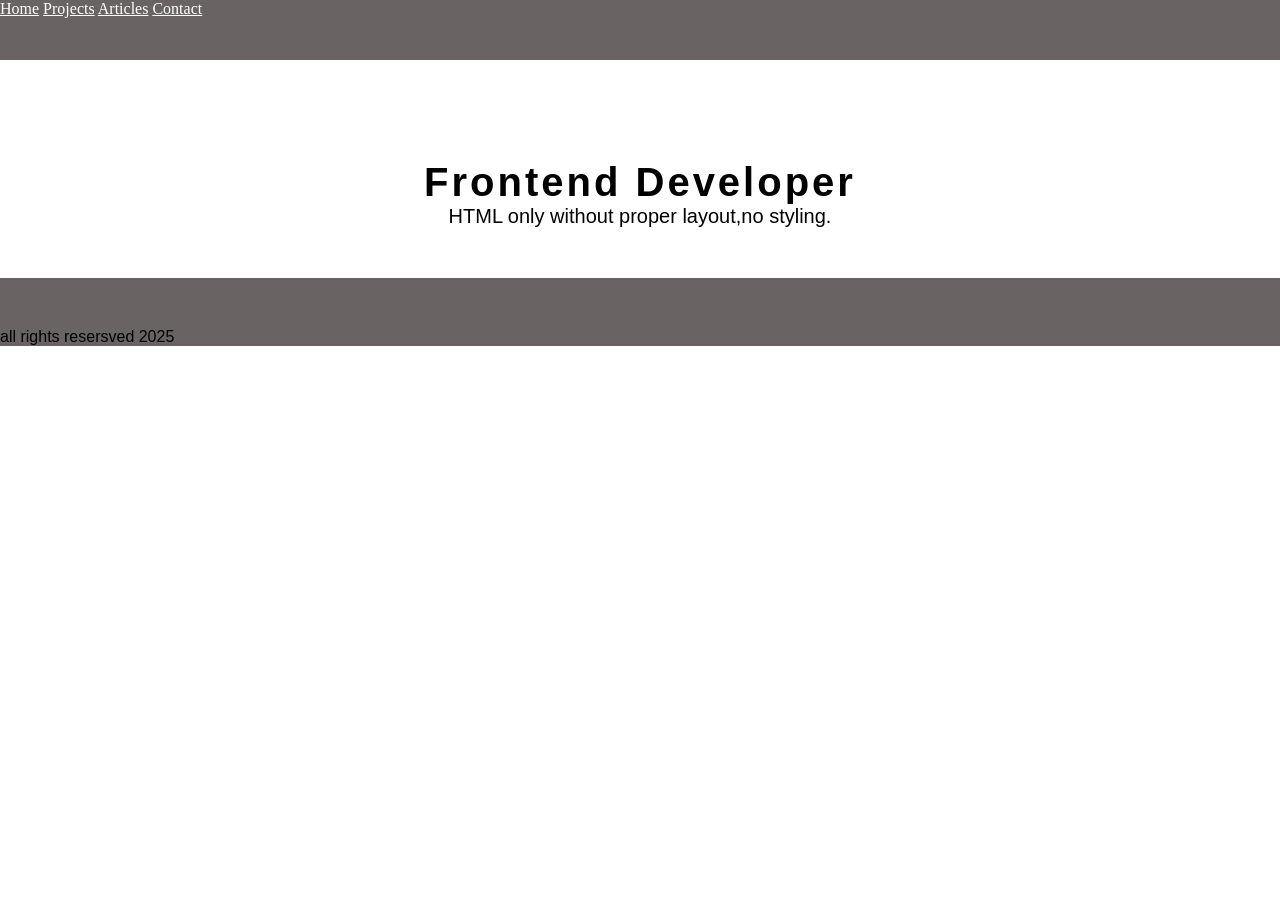
<file: Basic-HTML-website/index.html>
<!DOCTYPE html>
<html lang="en">
<head>
    <meta charset="UTF-8">
    <meta name="viewport" content="width=device-width, initial-scale=1.0">
    <title>Home</title>
    <link rel="stylesheet" href="index.css">
</head>
<body>
    <header>
        <div class="navbar">
            <a href="index.html">Home</a>
            <a href="projects.html">Projects</a>
            <a href="articles.html">Articles</a>
            <a href="contact.html">Contact</a>
        </div>
    </header>
    <main>
        <div class="home_text">
            <p class="home_main_text">
                Frontend Developer 
            </p>
            <p class="home_sub_text">
                HTML only without proper layout,no styling.
            </p>
        </div>
    </main>
    <footer>
        <p class="footer_message">all rights resersved 2025</p>
    </footer>
</body>
</html>
</file>
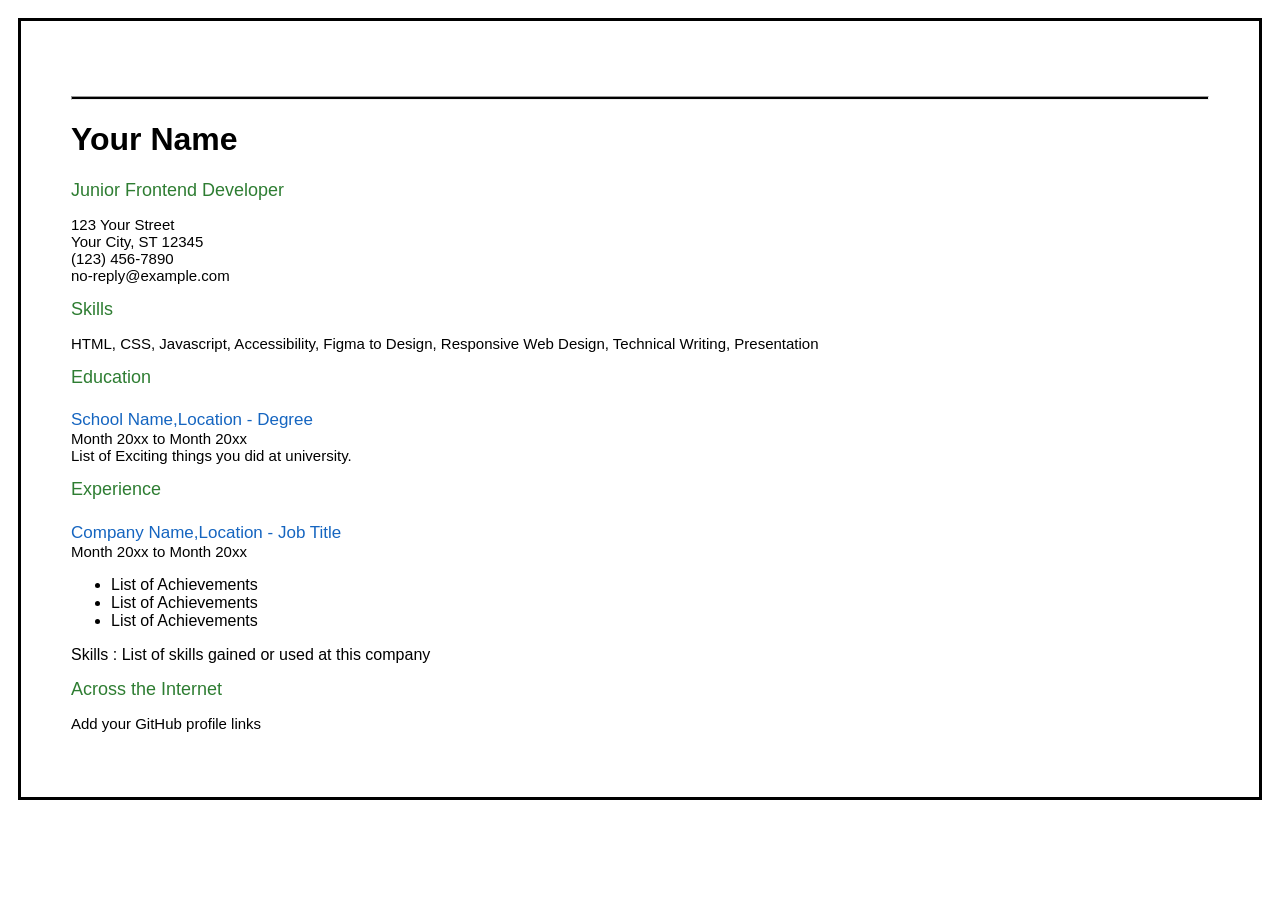
<file: cv.html>
<!DOCTYPE html>
<html lang="en">
<head>
    <meta charset="UTF-8">
    <meta name="viewport" content="width=device-width, initial-scale=1.0">
    <title>CV</title>

    <style>
        body{
            font-family: 'Segoe UI', Tahoma, Geneva, Verdana, sans-serif;
            padding-left: 10px;
            padding-right: 10px;
            padding-top: 10px;
            padding-bottom: 10px;
            
        }
        .cv_page{
            padding: 50px;
            border: 3.5px solid black;
        }
        hr{
            margin-top: 25px;
            background-color: black;
            height: 2px;
        }
        h2{
            font-size: 18px;
            font-weight: 500;
            color: rgb(46, 125, 50);
        }
        h4{
            font-size: 17px;
            color: rgb(21, 101, 192);
            font-weight: 500;
            margin-bottom: 0px;
            padding-bottom: 0px;
        }
        p{
            font-size: 15px;
            margin-top: 0;
            font-weight: 495;
        }
    </style>

</head>
<body>
    <div class="cv_page">
        <hr>

        <h1>Your Name</h1>
        <h2>Junior Frontend Developer</h2>
        <p>123 Your Street <br>
            Your City, ST 12345 <br>
            (123) 456-7890 <br>
            no-reply@example.com
        </p>
        <h2>Skills</h2>
        <p>HTML, CSS, Javascript, Accessibility, Figma to Design, Responsive Web Design, Technical Writing, Presentation</p>
        <h2>Education</h2>
        <h4>School Name,Location - Degree</h4>
        <p>Month 20xx to Month 20xx <br>
            List of Exciting things you did at university.
        </p>
        <h2>Experience</h2>
        <h4>Company Name,Location - Job Title</h4>
        <p>
            Month 20xx to Month 20xx <br>
            <ul>
                <li>List of Achievements</li>
                <li>List of Achievements</li>
                <li>List of Achievements</li>
            </ul>
            Skills : List of skills gained or used at this company
        </p>
        <h2>Across the Internet</h2>
        <p>Add your GitHub profile links</p>
    </div>
</body>
</html>
</file>
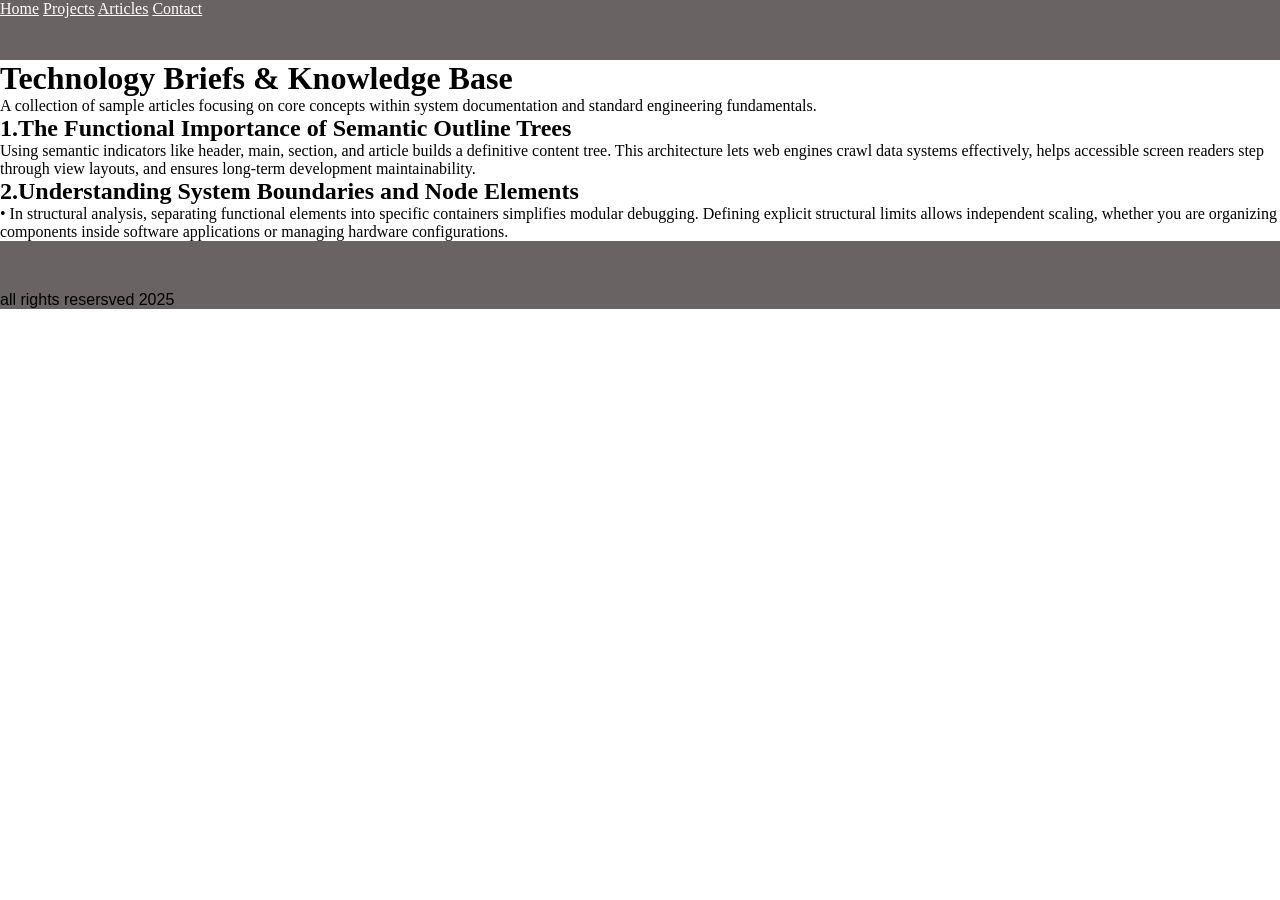
<file: Basic-HTML-website/articles.html>
<!DOCTYPE html>
<html lang="en">
<head>
    <meta charset="UTF-8">
    <meta name="viewport" content="width=device-width, initial-scale=1.0">
    <title>Projects</title>
    <link rel="stylesheet" href="articles.css">
</head>
<body>
    <header>
        <div class="navbar">
            <a href="index.html">Home</a>
            <a href="projects.html">Projects</a>
            <a href="articles.html">Articles</a>
            <a href="contact.html">Contact</a>
        </div>
    </header>
    <main>
        <h1>Technology Briefs & Knowledge Base</h1>
        <p> A collection of sample articles focusing on core concepts within system documentation and standard engineering fundamentals.</p>
        <h2>1.The Functional Importance of Semantic Outline Trees</h2>
        <p>Using semantic indicators like header, main, section, and article builds a definitive content tree. This architecture lets web engines crawl data systems effectively, helps accessible screen readers step through view layouts, and ensures long-term development maintainability.</p>
        <h2>2.Understanding System Boundaries and Node Elements</h2>
        <p>• In structural analysis, separating functional elements into specific containers simplifies modular debugging. Defining explicit structural limits allows independent scaling, whether you are organizing components inside software applications or managing hardware configurations.</p>
    </main> 
    <footer>
        <p class="footer_message">all rights resersved 2025</p>
    </footer>
</body>
</html>
</file>
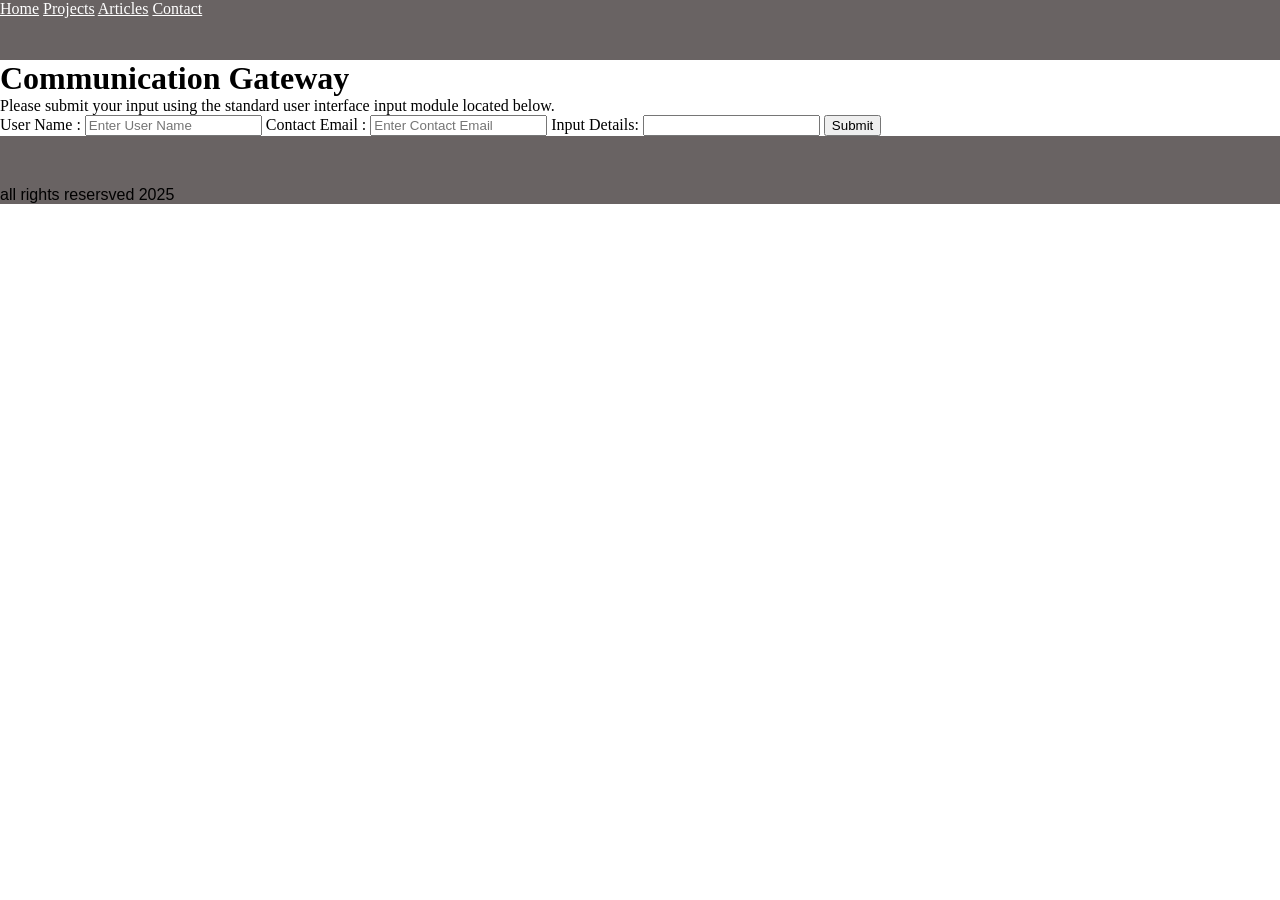
<file: Basic-HTML-website/contact.html>
<!DOCTYPE html>
<html lang="en">
<head>
    <meta charset="UTF-8">
    <meta name="viewport" content="width=device-width, initial-scale=1.0">
    <title>Projects</title>
    <link rel="stylesheet" href="contact.css">
</head>
<body>
    <header>
        <div class="navbar">
            <a href="index.html">Home</a>
            <a href="projects.html">Projects</a>
            <a href="articles.html">Articles</a>
            <a href="contact.html">Contact</a>
        </div>
    </header>
    <main>
        <h1>Communication Gateway</h1>
        <p>Please submit your input using the standard user interface input module located below.</p>
        <label for="username">User Name :</label>
        <input type="text" id="username" placeholder="Enter User Name">
        <label for="email">Contact Email :</label>
        <input type="text" id="email" placeholder="Enter Contact Email">
        <label for="input_details">Input Details:</label>
        <input type="text" id="input_details">
        <button>Submit</button>
    </main> 
    <footer>
        <p class="footer_message">all rights resersved 2025</p>
    </footer>
</body>
</html>
</file>
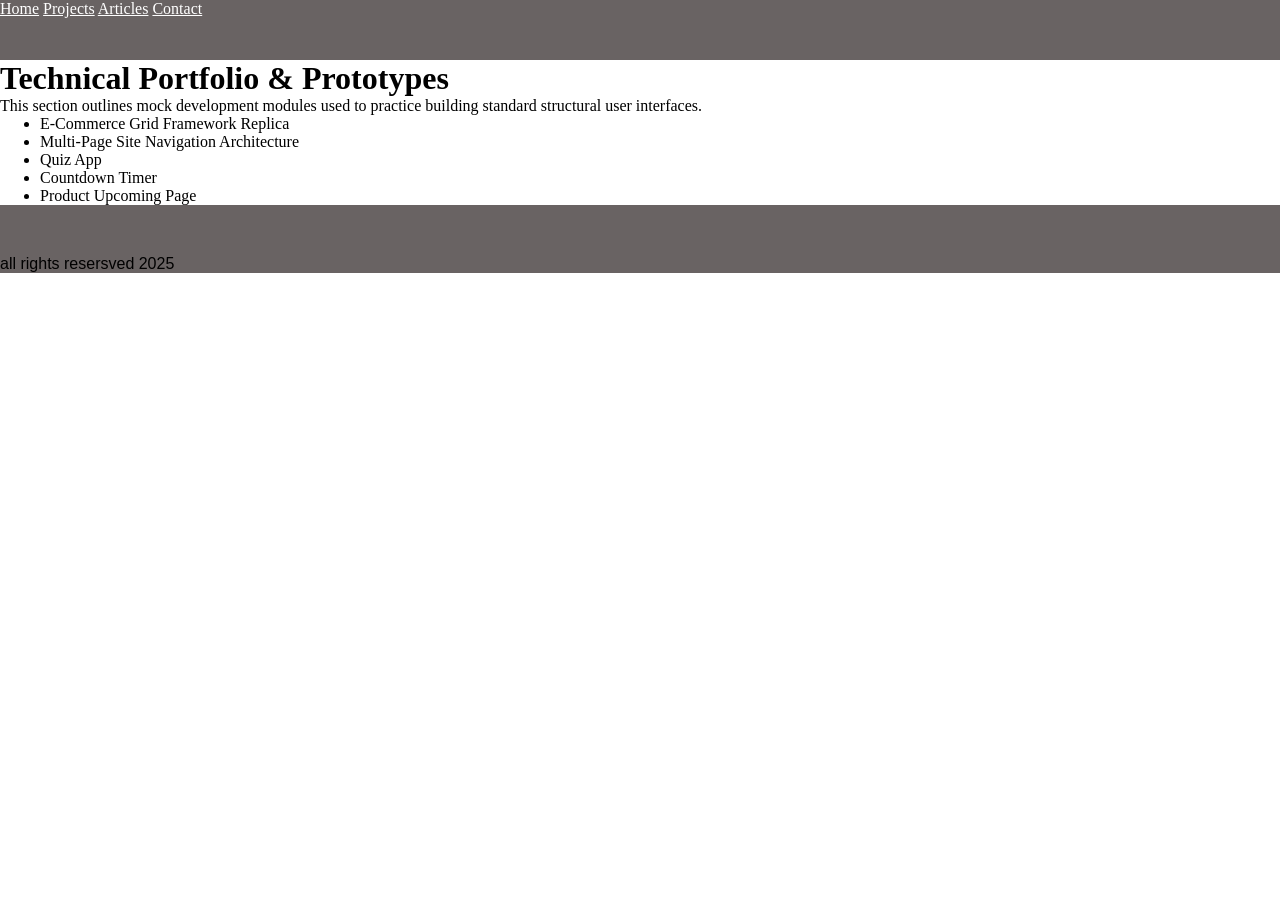
<file: Basic-HTML-website/projects.html>
<!DOCTYPE html>
<html lang="en">
<head>
    <meta charset="UTF-8">
    <meta name="viewport" content="width=device-width, initial-scale=1.0">
    <title>Projects</title>
    <link rel="stylesheet" href="projects.css">
</head>
<body>
    <header>
        <div class="navbar">
            <a href="index.html">Home</a>
            <a href="projects.html">Projects</a>
            <a href="articles.html">Articles</a>
            <a href="contact.html">Contact</a>
        </div>
    </header>
    <main>
        <h1>Technical Portfolio & Prototypes</h1>
        <p>This section outlines mock development modules used to practice building standard structural user interfaces.</p>
        <ul>
            <li>E-Commerce Grid Framework Replica</li>
            <li>Multi-Page Site Navigation Architecture</li>
            <li>Quiz App</li>
            <li>Countdown Timer</li>
            <li>Product Upcoming Page</li>
        </ul>
    </main>
    <footer>
        <p class="footer_message">all rights resersved 2025</p>
    </footer>
</body>
</html>
</file>
<file: Basic-HTML-website/index.css>
*{
    margin-top: 0px;
    margin-bottom: 0px;
    margin-left: 0px;
    margin-right: 0px;
}
.navbar{
    height: 60px;
    background-color: rgb(105, 99, 99);
    
}
a{
    color: white;
}
.home_text{
    display: flex;
    padding-top: 100px;
    padding-bottom: 50px;
    flex-direction: column;
    align-items: center;
}
.home_main_text{
    font-family:Impact, Haettenschweiler, 'Arial Narrow Bold', sans-serif;
    font-size: 40px;
    font-weight: 700;
    align-self: center;
    letter-spacing: 3px;
}
.home_sub_text{
    font-family: Arial, Helvetica, sans-serif;
    font-size: 20px;
    
}
.footer_message{
    bottom: 0;
    padding-top: 50px;
    font-family: Arial, Helvetica, sans-serif;
    background-color: rgb(105, 99, 99);
}
</file>
<file: Basic-HTML-website/articles.css>
*{
    margin-top: 0px;
    margin-bottom: 0px;
    margin-left: 0px;
    margin-right: 0px;
}
.navbar{
    height: 60px;
    background-color: rgb(105, 99, 99);
    
}
a{
    color: white;
}

.footer_message{
    bottom: 0;
    padding-top: 50px;
    font-family: Arial, Helvetica, sans-serif;
    background-color: rgb(105, 99, 99);
}
</file>
<file: Basic-HTML-website/contact.css>
*{
    margin-top: 0px;
    margin-bottom: 0px;
    margin-left: 0px;
    margin-right: 0px;
}
.navbar{
    height: 60px;
    background-color: rgb(105, 99, 99);
    
}
a{
    color: white;
}

.footer_message{
    bottom: 0;
    padding-top: 50px;
    font-family: Arial, Helvetica, sans-serif;
    background-color: rgb(105, 99, 99);
}
</file>
<file: Basic-HTML-website/projects.css>
*{
    margin-top: 0px;
    margin-bottom: 0px;
    margin-left: 0px;
    margin-right: 0px;
}
.navbar{
    height: 60px;
    background-color: rgb(105, 99, 99);
    
}
a{
    color: white;
}

.footer_message{
    bottom: 0;
    padding-top: 50px;
    font-family: Arial, Helvetica, sans-serif;
    background-color: rgb(105, 99, 99);
}
</file>
